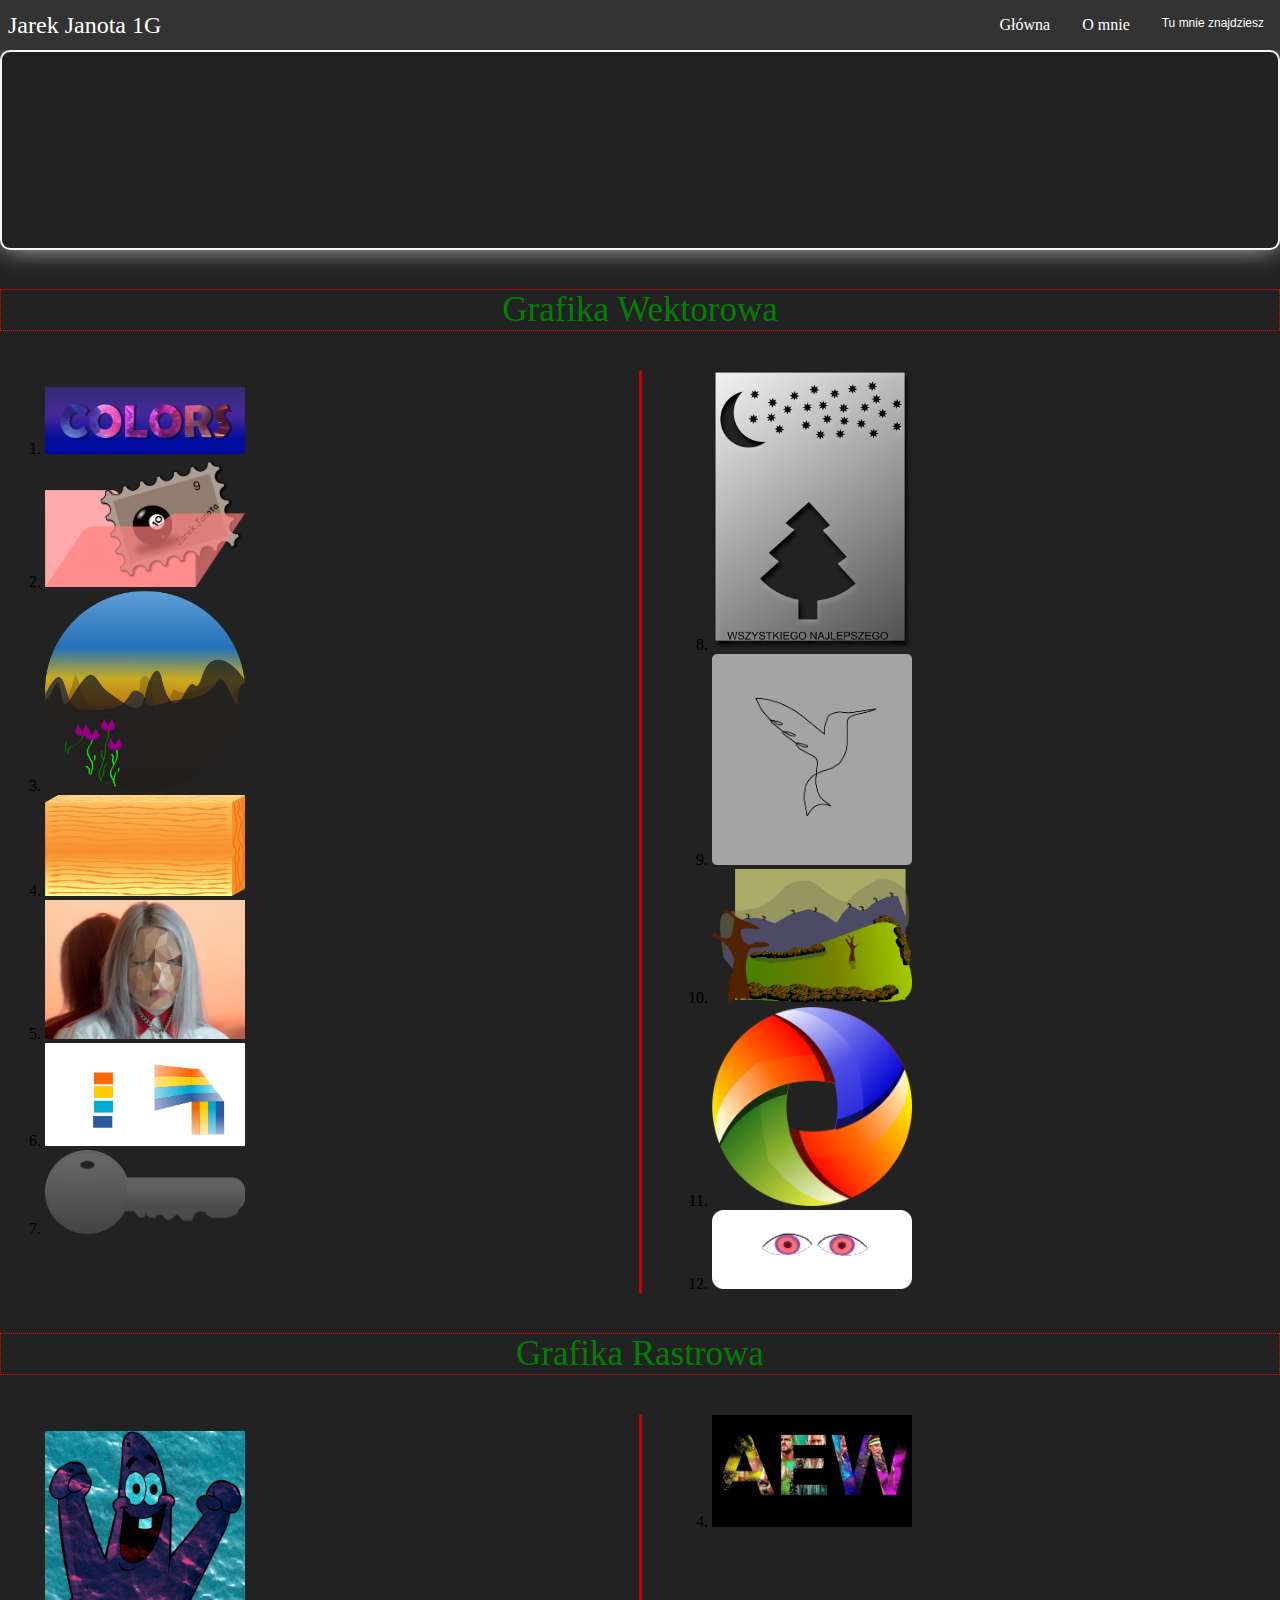
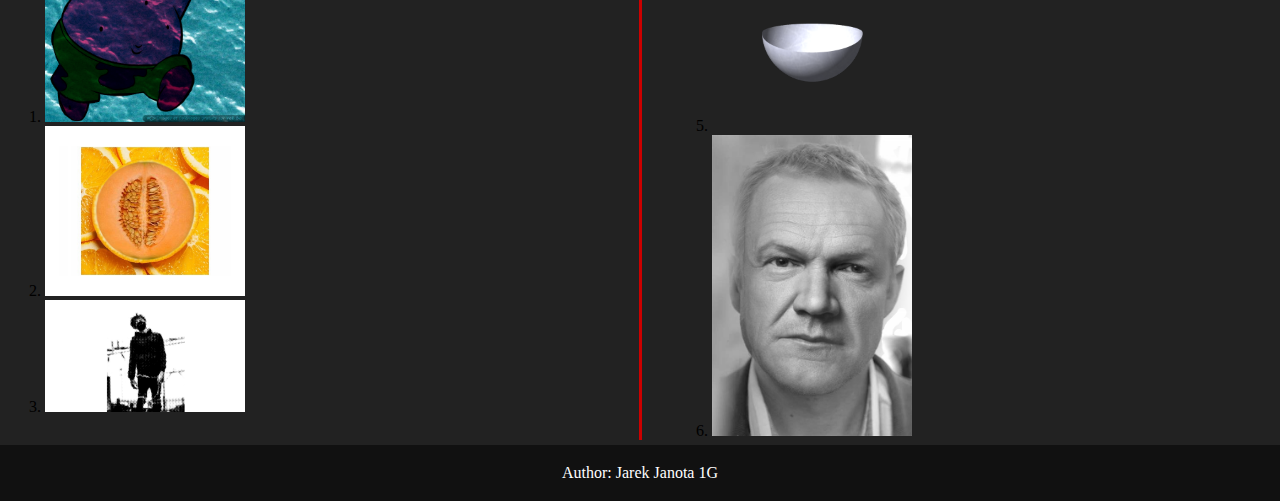
<file: index.html>
<!DOCTYPE html>
<html>

<head>
<meta charset="utf-8">
<link rel="stylesheet" href="style.css">
<title>Grafika Jarek Janota</title>
<script src="script.js" defer></script>
<meta name="viewport" content="width=device-width,initial-scale=1,maximum-scale=1,user-scalable=no">
<meta http-equiv="X-UA-Compatible" content="IE=edge,chrome=1">
<meta name="HandheldFriendly" content="true">

<style>
iframe
    {
    width: 100%;
    overflow: hidden;
    padding: 0;
    margin: 0;
    z-index: -1;
    border: 2px solid rgb(245, 245, 245);
    border-radius: 10px;
    -webkit-box-shadow: 0px 0px 28px -4px rgba(230,230,230,1);
    -moz-box-shadow: 0px 0px 28px -4px rgba(230,230,230,1);
    box-shadow: 0px 0px 28px -4px rgba(230,230,230,1);
    }
    </style>
</head>
<body>

<!--NAVBAR-->
<nav class="navbar">
        <div class="brand-title">Jarek Janota 1G</div>
        <a href="#" class="toggle-button">
          <span class="bar"></span>
          <span class="bar"></span>
          <span class="bar"></span>
        </a>
        <div class="navbar-links">
          <ul>
            <li><a href="index.html">Główna</a></li>
            <li><a href="omnie.html">O mnie</a></li>
            <div class="dropdown">
    <button class="dropbtn">Tu mnie znajdziesz</button>
    <div class="dropdown-content">
      <a href="https://www.facebook.com/where.is.my.avocado.hmmm/" target="_blank">Facebook</a>
      <a href="https://www.instagram.com/siema_jestem_jarek/?hl=pl" target="_blank">instagram</a>
             </div>
            </div> 
          </ul>
        </div>
      </nav>

  <!--SLIDESHOW-->
   <article>
       <iframe src="slideshow.html" height="200px"></iframe>
   </article>
   <!--PRACE-->
    <article>
        <p style="color: green; font-family: verdana; font-size: 35px; border: 1px dotted red; text-align: center;">Grafika Wektorowa</p>
        <div class="css3_multicolumn">
            <ol>
                <li><span><a href="14.png" width="200px"><img src="14.png" width="200px"></a></span></li>
                <li><span><a href="2.png" width="200px"><img src="2.png" width="200px"></a></span></li>
                <li><span><a href="16.png" width="200px"><img src="16.png" width="200px"></a></span></li>
                <li><span><a href="1.png" width="200px"><img src="1.png" width="200px"></a></span></li>
                <li><span><a href="17.png" width="200px"><img src="17.png" width="200px"></a></span></li>
                <li><span><a href="5a.png" width="200px"><img src="5a.png" width="200px"></a></span></li>
                <li><span><a href="9.png" width="200px"><img src="9.png" width="200px"></a></span></li>
                <li><span><a href="8.png" width="200px"><img src="8.png" width="200px"></a></span></li>
                <li><span><a href="4a.png" width="200px"><img src="4a.png" width="200px"></a></span></li>
                <li><span><a href="3.png" width="200px"><img src="3.png" width="200px"></a></span></li>
                <li><span><a href="11.png" width="200px"><img src="11.png" width="200px"></a></span></li>
                <li><span><a href="18a.png" width="200px"><img src="18a.png" width="200px"></a></span></li>
            </ol>
        </div>
        <p style="color: green; font-family: verdana; font-size: 35px; border: 1px dotted red; text-align: center;">Grafika Rastrowa</p>
        <div class="css3_multicolumn">
            <ol>
                <li><span><a href="10.png" width="200px"><img src="10.png" width="200px"></a></span></li>
                <li><span><a href="15.png" width="200px"><img src="15.png" width="200px"></a></span></li>
                <li><span><a href="7.png" width="200px"><img src="7.png" width="200px"></a></span></li>
                <li><span><a href="13.png" width="200px"><img src="13.png" width="200px"></a></span>
                </li>
                <li><span><a href="12.png" width="200px"><img src="12.png" width="200px"></a></span></li>
                <li><span><a href="6.png" width="200px"><img src="6.png" width="200px"></a></span></li>
            </ol>
        </div>
    </article>
    
    <!--STOPKA-->
    <footer>
  <p>Author: Jarek Janota 1G</p>
</footer>
</body>
</html>
</file>
<file: style.css>
/*global*/

* {
    box-sizing: border-box;
}

/*body*/
body
{
    background: #222;
    margin: 0;
    padding: 0;
     overflow-x: hidden;
}
/*slideshow*/

div.css3_multicolumn
{
    column-width: 150em;
    column-gap: 30em;
    column-rule: 30px solid #cc0000;
    padding: 5px;
    
    -moz-column-width: 60em;
     -moz-column-gap: 4em;
    -moz-column-rule: 3px solid #cc0000;
    -webkit-column-width:30em;
    -webkit-column-gap: 4em;
    -webkit-column-rule: 3px solid #cc0000;
}
/*footer*/

footer {
  text-align: center;
  padding: 3px;
  background-color: #111;
  color: white;
    width: 100%;
}
/*navbar*/

.navbar {
    display: flex;
    position: relative;
    justify-content: space-between;
    align-items: center;
    background-color: #333;
    color: white;
}

.brand-title {
    font-size: 1.5rem;
    margin: .5rem;
}

.navbar-links {
    height: 100%;
}

.navbar-links ul {
    display: flex;
    margin: 0;
    padding: 0;
}

.navbar-links li {
    list-style: none;
}

.navbar-links li a {
    display: block;
    text-decoration: none;
    color: white;
    padding: 1rem;
}

.navbar-links li:hover {
    background-color: #555;
}

.toggle-button {
    position: absolute;
    top: .75rem;
    right: 1rem;
    display: none;
    flex-direction: column;
    justify-content: space-between;
    width: 30px;
    height: 21px;
}

.toggle-button .bar {
    height: 3px;
    width: 100%;
    background-color: white;
    border-radius: 10px;
}
/*for phone*/

@media (max-width: 600px) {
    .navbar {
        flex-direction: column;
        align-items: flex-start;
    }
    .toggle-button {
        display: flex;
    }

    .navbar-links {
        display: none;
        width: 100%;
    }

    .navbar-links ul {
        width: 100%;
        flex-direction: column;
    }

    .navbar-links ul li {
        text-align: center;
    }

    .navbar-links ul li a {
        padding: .5rem 1rem;
    }

    .navbar-links.active {
        display: flex;
    }
    .dropdown .dropbtn 
    {
        padding: .5rem 1rem;
        margin: 0;
     display: flex;
  justify-content: center;
  align-items: center;
        width: 100%;
        text-align: center;
    }
    .dropdown-content
    {
     display: flex;
    background-color: #f9f9f9;
    min-width: 160px;
    box-shadow: 0px 8px 16px 0px rgba(0,0,0,0.2);
    z-index: 1;   
    justify-content: center;
    align-items: center;
    width: 100%;
    text-align: center;
    }
}
/*button*/

.dropdown .dropbtn {
     display: block;
    text-decoration: none;
    padding: 1rem;
  border: none;
  outline: none;
  color: white;
  background-color: inherit;
  margin: 0;
    background: #333;
    font-size: 12px;
}

.dropdown:hover .dropbtn {
  background-color: black;
}
.dropdown-content {
  display: none;
  position: absolute;
  background-color: #f9f9f9;
  min-width: 160px;
  box-shadow: 0px 8px 16px 0px rgba(0,0,0,0.2);
  z-index: 1;
}

.dropdown-content a {
  float: none;
  color: black;
  padding: 2px 2px;
  text-decoration: none;
  display: block;
  text-align: left;
}

.dropdown-content a:hover {
  background-color: #ddd;
}

.dropdown:hover .dropdown-content {
  display: block;
}
#omnie
{
    color: white;
    text-align: center;
}
</file>
